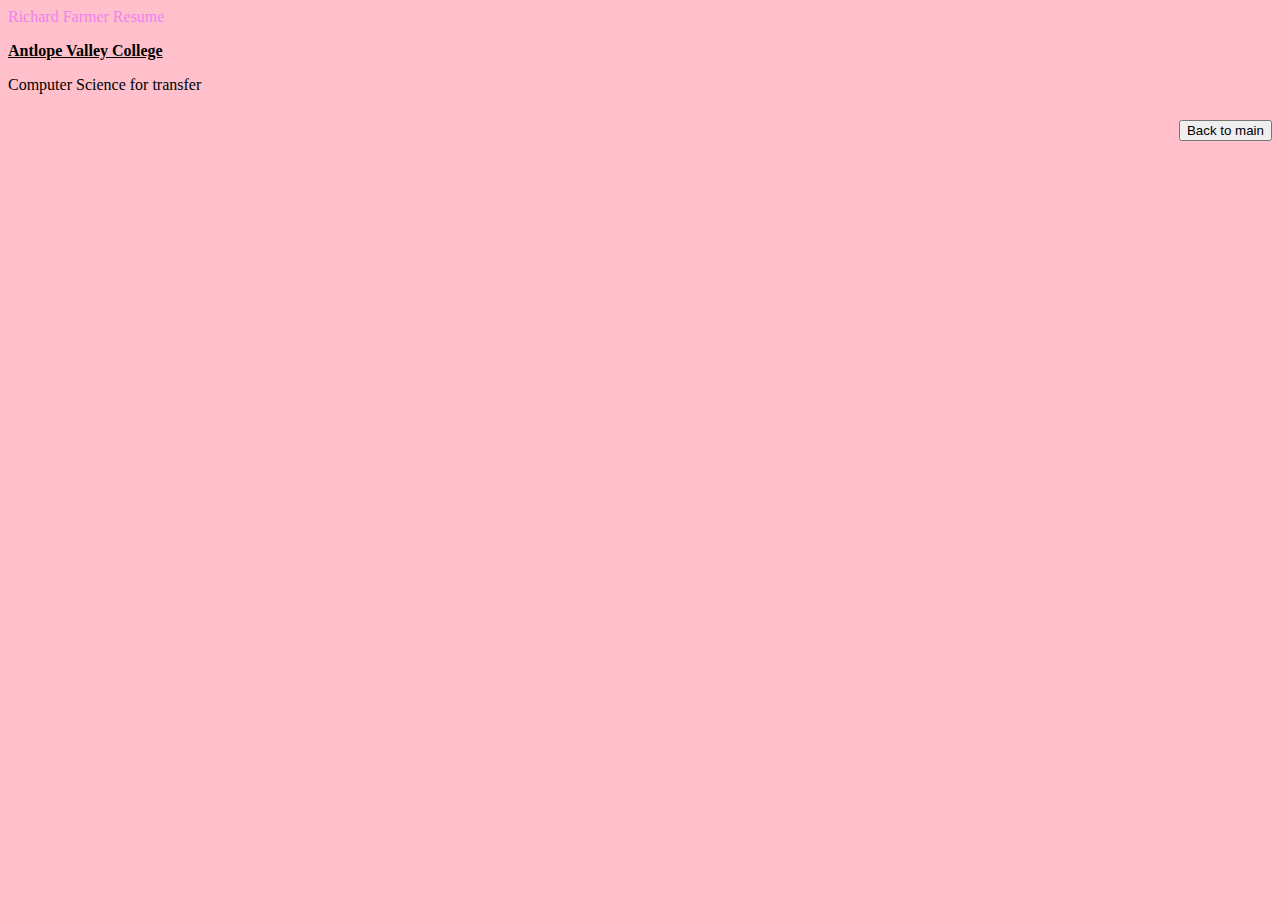
<file: bin/resume.html>
<!DOCTYPE html>
<html lang="en">
<head>
    <meta charset="UTF-8">
    <meta name="viewport" content="width=device-width, initial-scale=1.0">
    <title>Document</title>
</head>
<body style="background-color: pink;">
    <div class="aligned-line" style="color:violet">
        <span class="left-float">Richard Farmer</span>
        <span class="right-float">Resume</span>
    </div>
    <div style="color: black; text-align: left;">
        <p><b><u>Antlope Valley College</u></b></p>
        <p>Computer Science for transfer</p>
    </div>
</body>
        <h2 style="text-align: right;">
                    <a href="Index.html">
            <button>
                Back to main
            </button>
        </a>
        </h2>
</html>
</file>
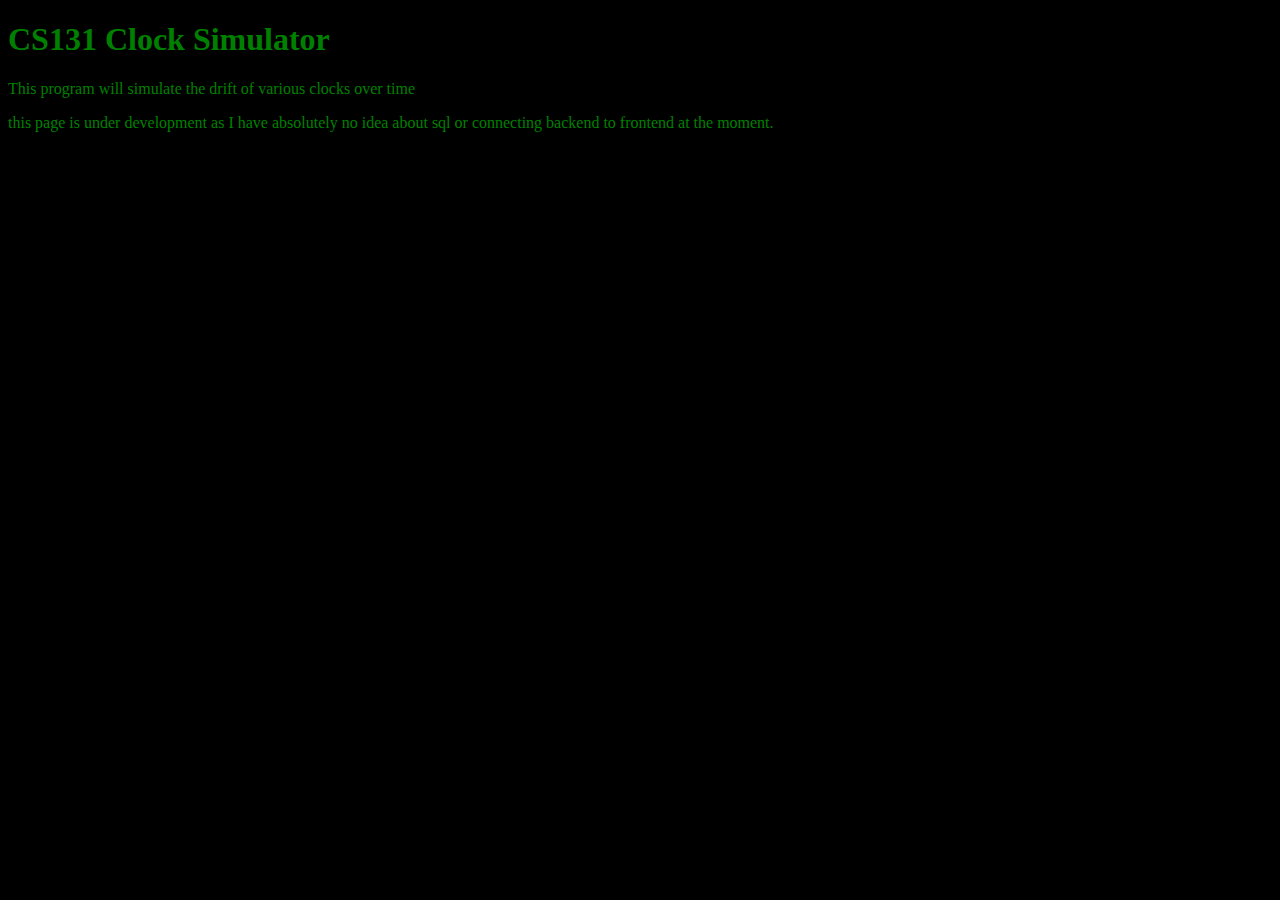
<file: docs/clocksim.html>
<!DOCTYPE html>
<html lang="en">
<head>
    <meta charset="UTF-8">
    <meta name="viewport" content="width=device-width, initial-scale=1.0">
    <title>Clock Simulator</title>
</head>
<body style="background-color: black; color: green;">
    <h1>CS131 Clock Simulator</h1>
    <div>
        <p><span>This program will simulate the drift of various clocks over time</span></p>
        <p><span>this page is under development as I have absolutely no idea about sql or connecting backend to frontend at the moment.</span></p>
    </div>
</body>
</html>
</file>
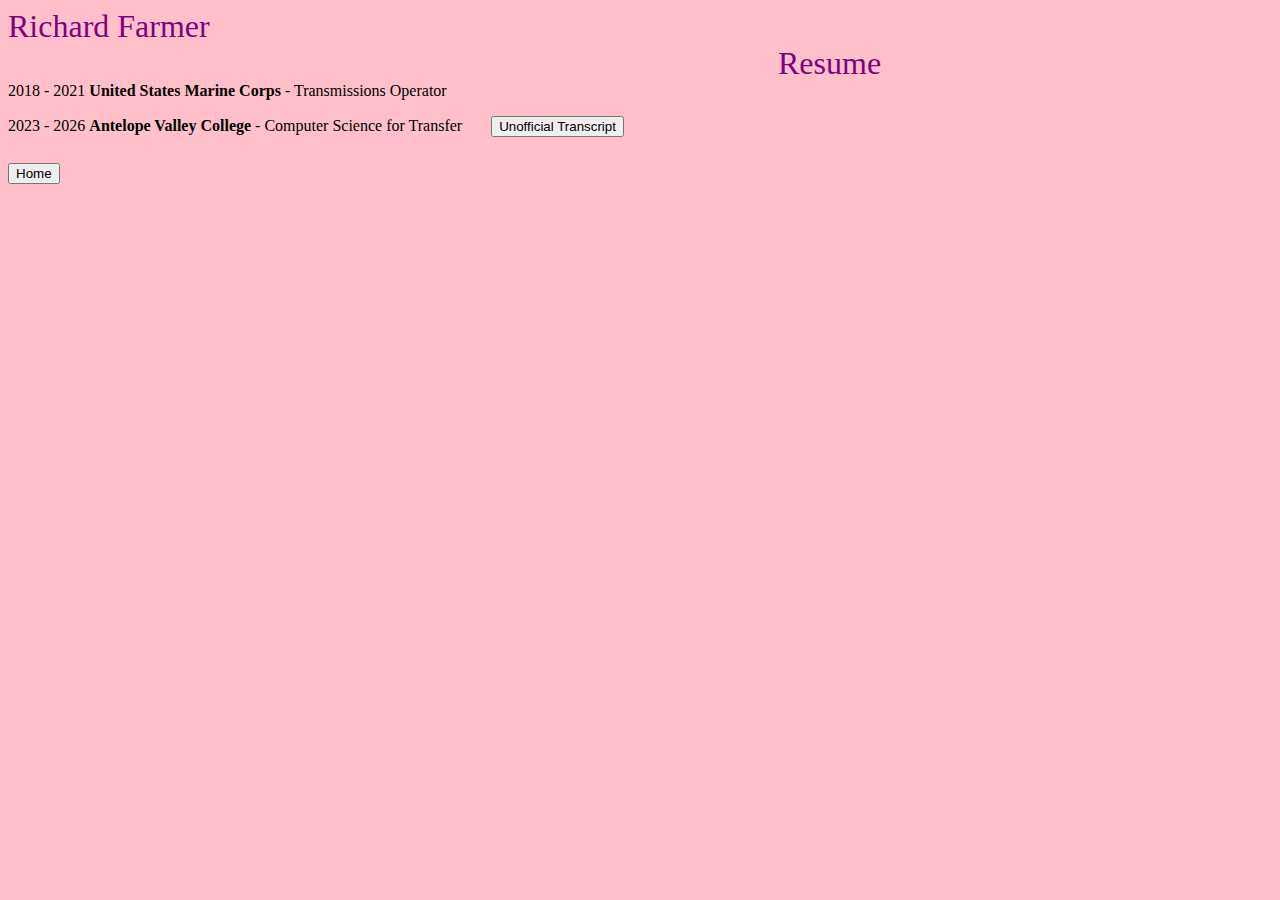
<file: docs/resume.html>
<!DOCTYPE html>
<html lang="en">
<head>
    <meta charset="UTF-8">
    <meta name="viewport" content="width=device-width, initial-scale=1.0">
    <title>Document</title>
</head>
<body style="background-color: pink;">
    <div class="Header" style= "color: purple; overflow: auto; font-size: 200%;">
        <span class="align-left">Richard Farmer</span>
        <span class="align-right" style="padding:770px;">Resume</span>
    </div>
    <div class="USMC">
        <span>2018 - 2021</span>
        <b><span>United States Marine Corps</span></b>
        <span> - Transmissions Operator</span>
        <p><span> </span></p>
    </div>
    <div class="AVC" style="color: black; text-align: left;">
        <span>2023 - 2026</span>
        <b><span>Antelope Valley College</span></b>
        <span> - Computer Science for Transfer</span>
        <a href="transcript.pdf" target="_blank" style="padding: 25px;">
            <button>
                Unofficial Transcript
            </button>
        </a>
    </div>
</body>
    <h2 class="home button" style="text-align: left;">
        <a href="index.html">
            <button>
                Home
            </button>
        </a>
    </h2>
</html>
</file>
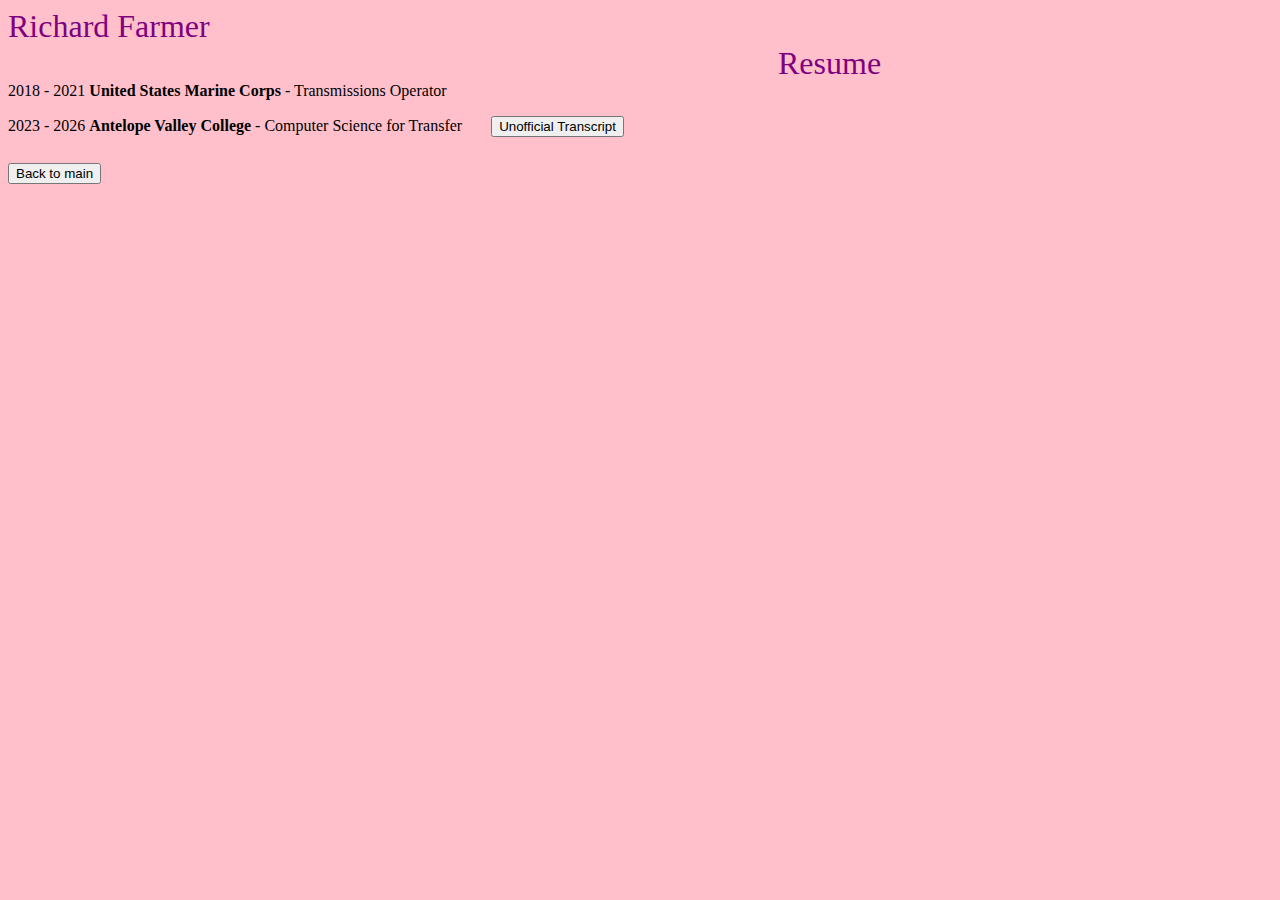
<file: src/resume.html>
<!DOCTYPE html>
<html lang="en">
<head>
    <meta charset="UTF-8">
    <meta name="viewport" content="width=device-width, initial-scale=1.0">
    <title>Document</title>
</head>
<body style="background-color: pink;">
    <div class="Header" style= "color: purple; overflow: auto; font-size: 200%;">
        <span class="align-left">Richard Farmer</span>
        <span class="align-right" style="padding:770px;">Resume</span>
    </div>
    <div class="USMC">
        <span>2018 - 2021</span>
        <b><span>United States Marine Corps</span></b>
        <span> - Transmissions Operator</span>
        <p><span> </span></p>
    </div>
    <div class="AVC" style="color: black; text-align: left;">
        <span>2023 - 2026</span>
        <b><span>Antelope Valley College</span></b>
        <span> - Computer Science for Transfer</span>
        <a href="Unofficial Transcript.pdf" target="_blank" style="padding: 25px;">
            <button>
                Unofficial Transcript
            </button>
        </a>
    </div>
</body>
    <h2 class="home button" style="text-align: left;">
        <a href="index.html">
            <button>
                Back to main
            </button>
        </a>
    </h2>
</html>
</file>
